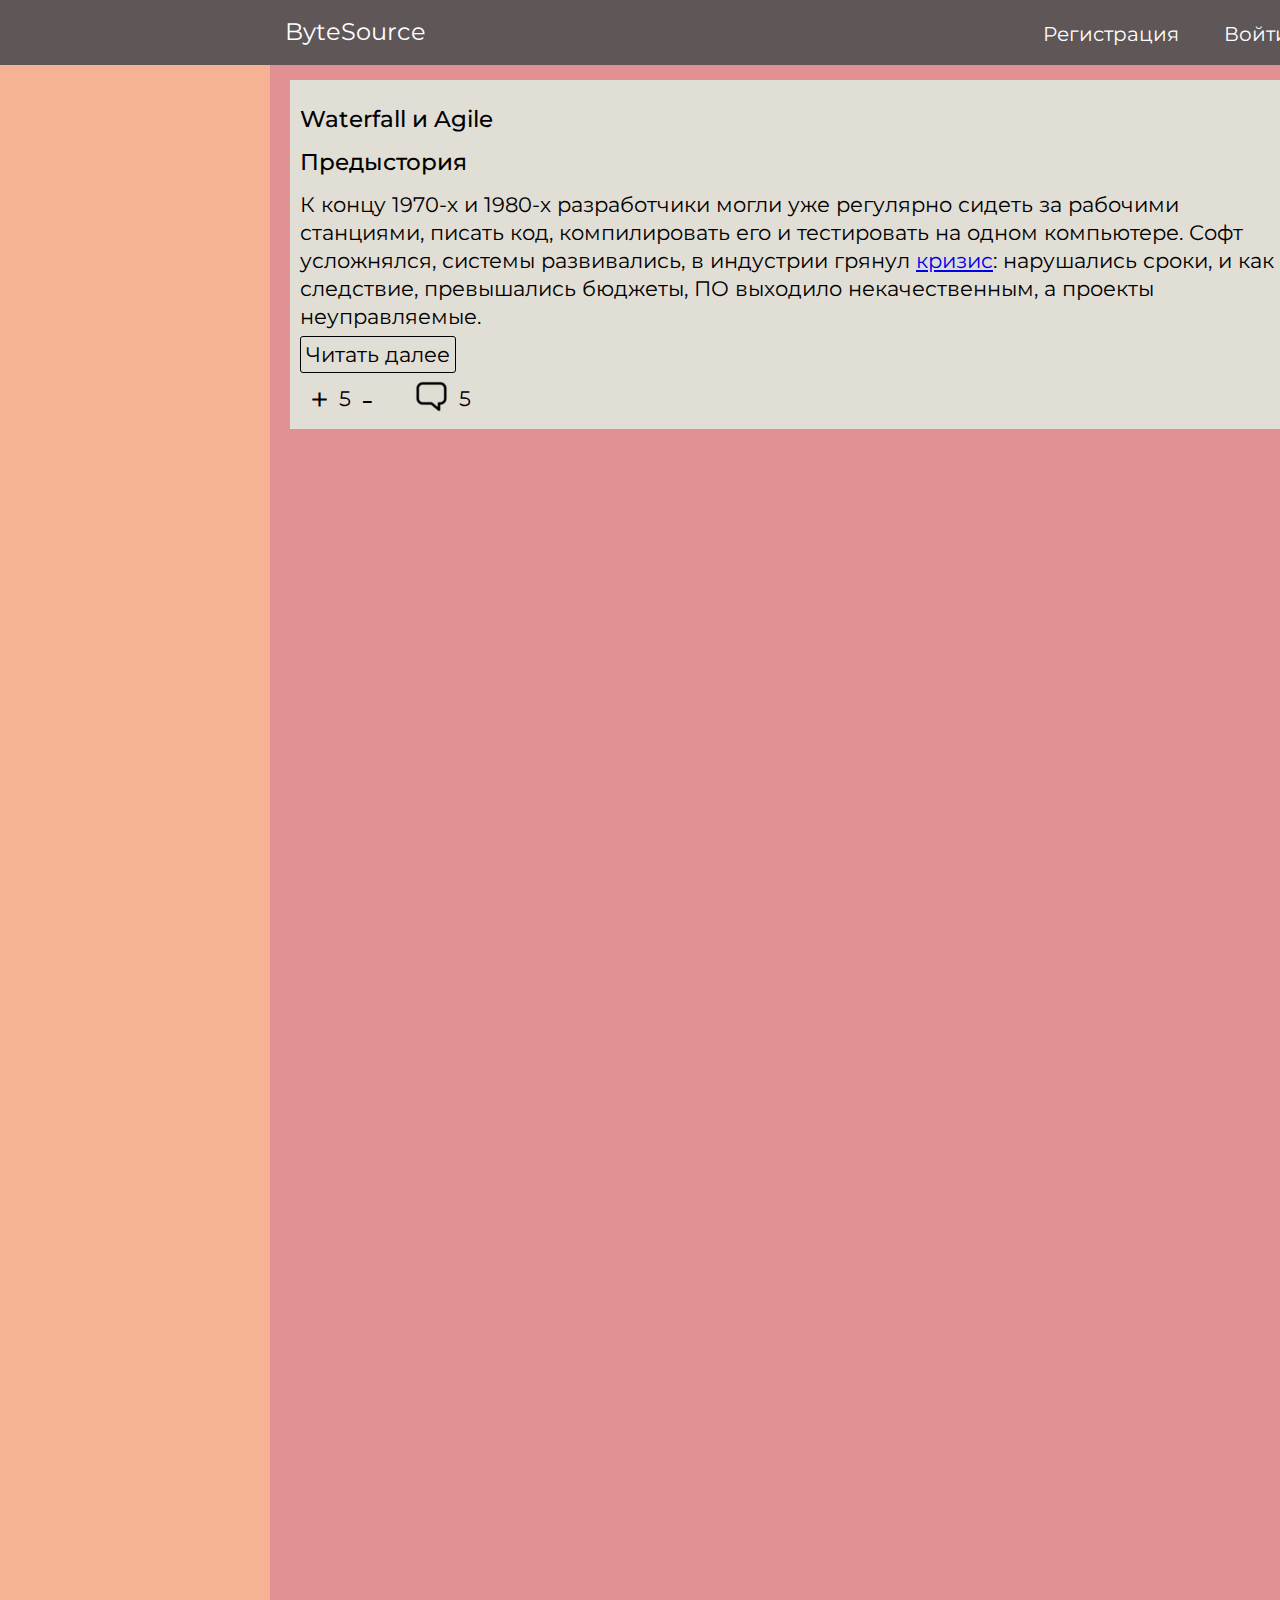
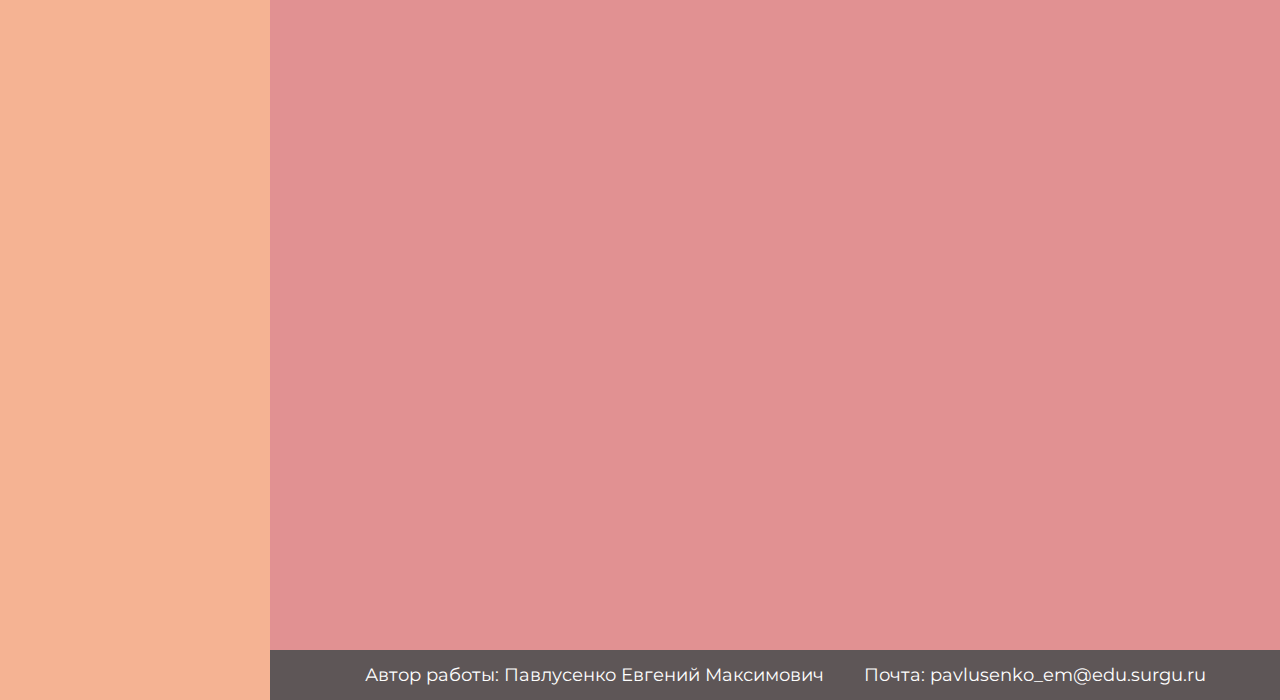
<file: index.html>
<!DOCTYPE html>
<html lang="en">
<head>
    <meta charset="UTF-8">
    <meta http-equiv="X-UA-Compatible" content="IE=edge">
    <meta name="viewport" content="width=device-width, initial-scale=1.0">
    <title>ByteSource</title>
    <link rel="preconnect" href="https://fonts.googleapis.com">
    <link rel="preconnect" href="https://fonts.gstatic.com" crossorigin>
    <link href="https://fonts.googleapis.com/css2?family=Montserrat:wght@400;500&display=swap" rel="stylesheet">
    <link rel="stylesheet" href="css/main.css">
</head>
<body>
    <header>
        <a href="/">
            <span id="logo">ByteSource</span>
        </a>
        <div class="sign">
            <a href="/">
                <span>Регистрация</span>
            </a>
            <a href="/">
                <span>Войти</span>
            </a>
        </div>
    </header>
    <div id="lside"></div>
    <div id="rside"></div>

    <div class="main-articles">
        <div class="block">
            <h4 class="title"><a href="article.php">Waterfall и Agile</a></h4>
            <div class="short">
                <h4>Предыстория</h4>
                К концу 1970-х и 1980-х разработчики могли уже регулярно сидеть за рабочими станциями, писать код, компилировать 
                его и тестировать на одном компьютере. Софт усложнялся, системы развивались, в индустрии грянул <a href="https://ru.wikipedia.org/wiki/Кризис_программного_обеспечения">кризис</a>: 
                нарушались сроки, и как следствие, превышались бюджеты, ПО выходило некачественным, а проекты неуправляемые.
            </div>
            <a href="article.php" class="see-more">Читать далее</a>
            <div class="data-icons">
                <div>
                    <span style="font-size: 33px;">+</span>
                    <span>5</span>
                    <span style="font-size: 33px;">-</span>
                </div>
                <div>
                    <a><img src="img/comments.png"></a>
                    <span>5</span>
                </div>
            </div>
        </div>
    </div>

    <footer>
        <div class="author">Автор работы: Павлусенко Евгений Максимович</div>
        <div class="email">Почта: pavlusenko_em@edu.surgu.ru</div>
    </footer>
</body>
</html>
</file>
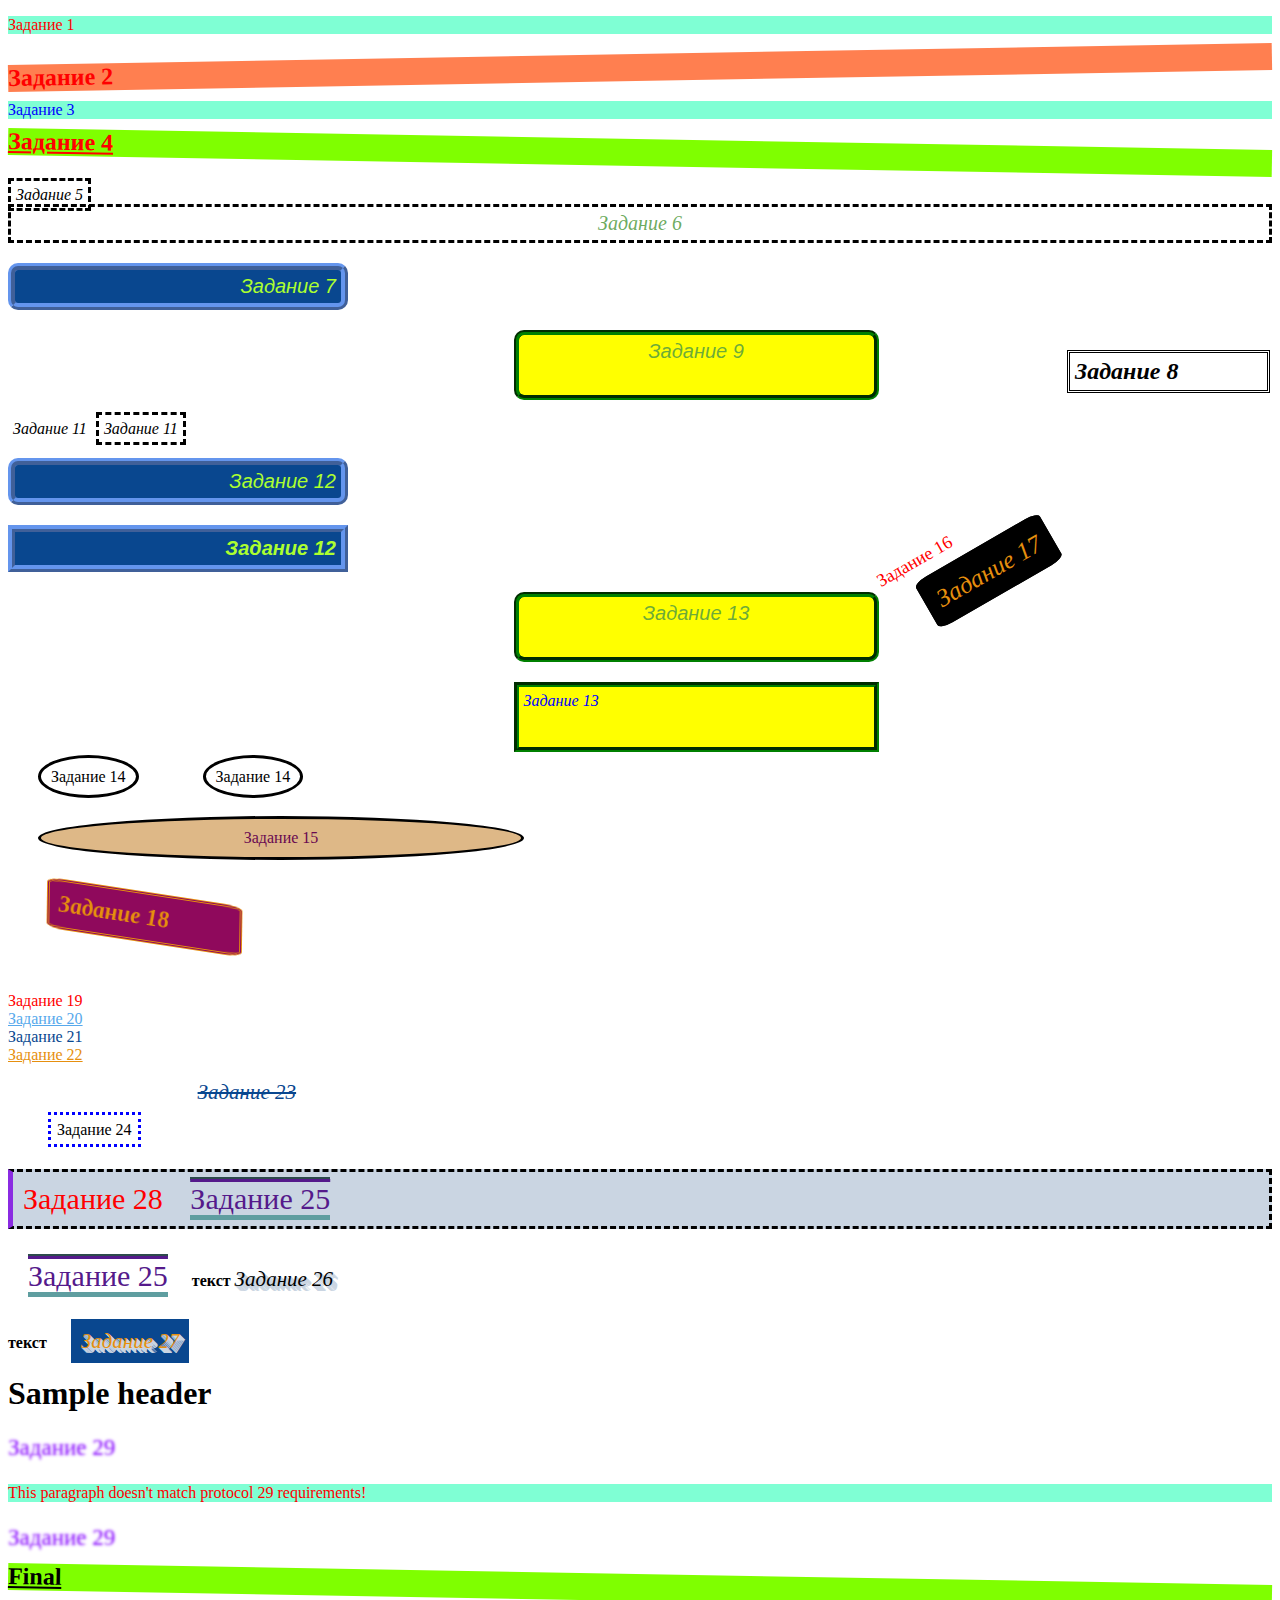
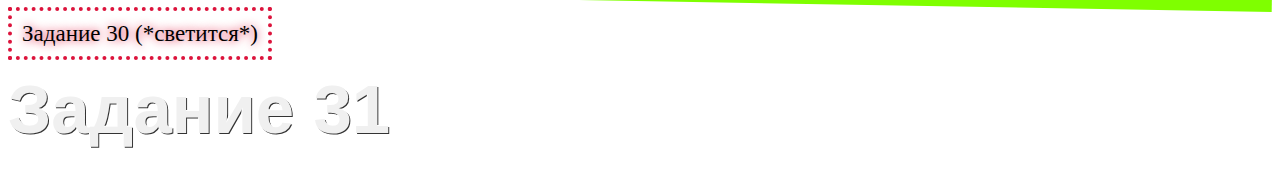
<file: task3.html>
<!DOCTYPE html>
<html lang="en">
<head>
    <meta charset="UTF-8">
    <title>Document</title>
    <style>
        div p{
            background: aquamarine;
        }

        div h2{
            background: coral;
            transform: rotate(-1deg);
        }

        #test p{
            color:blue;
        }

        #test h2{
            text-decoration: underline;
            background: chartreuse;
            transform: rotate(1deg);
            font-style: normal;
        }

        .bbb{
            border: 3px dashed black;
        }

        #test .bbb{
            text-align: center;
            color: #529c43d8;
            font-size: 20px;
            padding: 5px;
        }

        p.bbb{
            text-align: center;
            border-radius: 10px;
            width: 80%;
        }

        h2.bbb{
            position: absolute;
            right:10px;
            width: 187px;
            border: double;
        }
        
        #test p.bbb{
            width: 80%;
            border: solid 3px;
        }

        div h2, p{
            color: red;
        } /*10*/

        .bbb, .xxx{
            font-style: italic; 
            padding: 5px
        }

        p.bbb, h2.xxx{
            text-align: right;
            border: ridge 7px cornflowerblue;
            color: greenyellow;
            background: #09478f;
            font-size: 20px;
            font-family: Verdana, Arial, Helvetica, sans-serif;
            width: 25%;
        }

        #test p.bbb, #test p.xxx{
            position: relative;
            left: 40%;
            border: 5px groove green;
            background: rgb(255, 255, 0);
            height: 50px;
            width: 345px;
        }
            
        .fff *{
            margin: 30px;
            border: 20px;
            border: 3px solid black;
            padding: 10px;
            border-radius: 100%;
        } /*14*/

        .fff p{
            position: relative;
            background-color: burlywood;
            color: rgb(105, 9, 81);
            width: 460px;
            text-align: center;
        }

        p.fff{
            position: absolute;
            display: inline;
            top: 500px;
            right: 200px;
            transform: rotate(-30deg);
            font-size: 18px;

        }

        .fff .bbb{
            color:#e68f0e;
            background: black;
            border-radius: 10%;
            font-family: 'Times New Roman', Times, serif;
            font-size: 25px;
        }

        .fff h2.bbb{
            position: static;
            background: #8f095c;
            transform: rotate3d(40,50,10,30deg);
        } /*18*/

        #test a:visited, #test a:link{
            text-decoration: none;
            color: red;
        }

        #test a:hover{
            text-decoration: underline;
            color: rgb(87, 169, 236);
        } /*19*/

        a.www:link, a.www:visited{
            text-decoration: underline;
            color: rgb(87, 169, 236);
        }

        a.www:hover{
            text-decoration: none;
        } /*20*/

        #test a.www:link{
            color: green;
        } /*21*/

        #test a.www:visited{
            color: #09478f;
        }

        #test a.www:hover{
            position: relative;
            left: 100px;
            color: #8f095c;
        }/*21*/

        .eee a.www:link{
            color: green;
        } /*22*/

        .eee a.www:visited{
            color: #e68f0e;
        }

        .eee a.www:hover{
            position: relative;
            top: 10px;
            color: darkred;
            padding: 5px;
            border: 3px ridge;
            border-radius: 4px;
            border-color: darkred;
        }/*22*/

        p>i{
            position: relative;
            left: 15%;
            font-size: 21px;
            color:#09478f;
            font-family: 'Times New Roman', Times, serif;
            text-decoration: line-through;
        }

        ul>li{
            display: inline;
            padding: 6px;
            border: 3px dotted blue;
        }

        p>a, a.test{
            display: inline;
            border-bottom: 5px solid cadetblue;
            border-top: 5px groove cadetblue;
            margin: 20px;
            font-size: 30px;
            text-decoration: overline;
        }

        b+i{
            text-align: center;
            text-shadow: #cad5e2 1px 1px 0, #cad5e2 2px 2px 0, 
                 #cad5e2 3px 3px 0, #cad5e2 4px 4px 0, 
                 #cad5e2 5px 5px 0;
            font-size: 21px;
        }

        #test b+i{
            text-decoration: wavy;
            color: #e68f0e;
            background: #09478f;
            margin: 20px;
            padding: 10px;
        }

        ul+p{
            padding: 10px;
            border: 3px dashed black;
            font-size: 30px; 
            border-left: 5px solid blueviolet;
            background: #cad5e2;
        }

        h1~p{
            font-size: 23px;
            text-shadow: #8400ff 0 0 3px;
            color: transparent;
        }

        #test h2 ~ p{
            display: inline;
            font-size: 23px;
            color: black;
            border: 4px dotted crimson;
            padding: 10px;
            text-shadow: crimson 0 0 10px;
        }

        p * i{
            font: bold 3em Arial, sans-serif;
            color: #f0f0f0;
            text-shadow: #fff -1px -1px 0, 
                        #333 1px 1px 0;
        }

    </style>
</head>
<body>
    <div>
        <p>Задание 1</p>
        <h2>Задание 2</h2>
    </div>
    <div id="test">
        <p>Задание 3</p>
        <h2>Задание 4</h2>
    </div>
    <span class="bbb">Задание 5</span>
    <div id="test">
        <div class="bbb">Задание 6</div>
    </div>
    <p class="bbb">Задание 7</p>
    <h2 class="bbb">Задание 8</h2>
    <div id="test">
        <p class="bbb">Задание 9</p>
    </div>
    <span class="xxx">Задание 11</span>
    <span class="bbb">Задание 11</span>
    <p class="bbb">Задание 12</p>
    <h2 class="xxx">Задание 12</h2>
    <div id="test">
        <p class="bbb">Задание 13</p>
        <p class="xxx">Задание 13</p>
    </div>

    <article class="fff">
        <span>Задание 14</span>
        <span>Задание 14</span>
        <p>Задание 15</p>
    </article>

    <p class="fff">
        Задание 16<br><br>
        <span class="bbb">Задание 17</span>
    </p>

    <article class="fff">
        <h2 class="bbb">Задание 18</h2>
    </article>

    <br>
    <div id="test">
        <a href="">Задание 19</a>
    </div>
    <div>
        <a class="www" href="">Задание 20</a>
    </div>
    <div id="test">
        <a class="www" href="">Задание 21</a>
    </div>
    <div class="eee">
        <a class="www" href="">Задание 22</a>
    </div>

    <p>
        <i>Задание 23</i>
    </p>

    <ul>
        <li>Задание 24</li>
    </ul>

    <p>
        Задание 28
        <a href="">Задание 25</a>
    </p>
    <a class="test" href="">Задание 25</a>

    <b>текст</b>
    <i>Задание 26</i>
    <br><br><br>
    <div id="test">
        <b>текст</b>
        <i>Задание 27</i>
    </div>

    <h1>Sample header</h1>
    <p>Задание 29</p>
    <div><p>This paragraph doesn't match protocol 29 requirements!</p></div>
    <p>Задание 29</p>

    <article id="test">
        <h2>Final</h2>
        <p>Задание 30 (*светится*)</p>
    </article>

    <p>
        <span>
            <i>Задание 31</i>
        </span>
    </p>

</body>
</html>
</file>
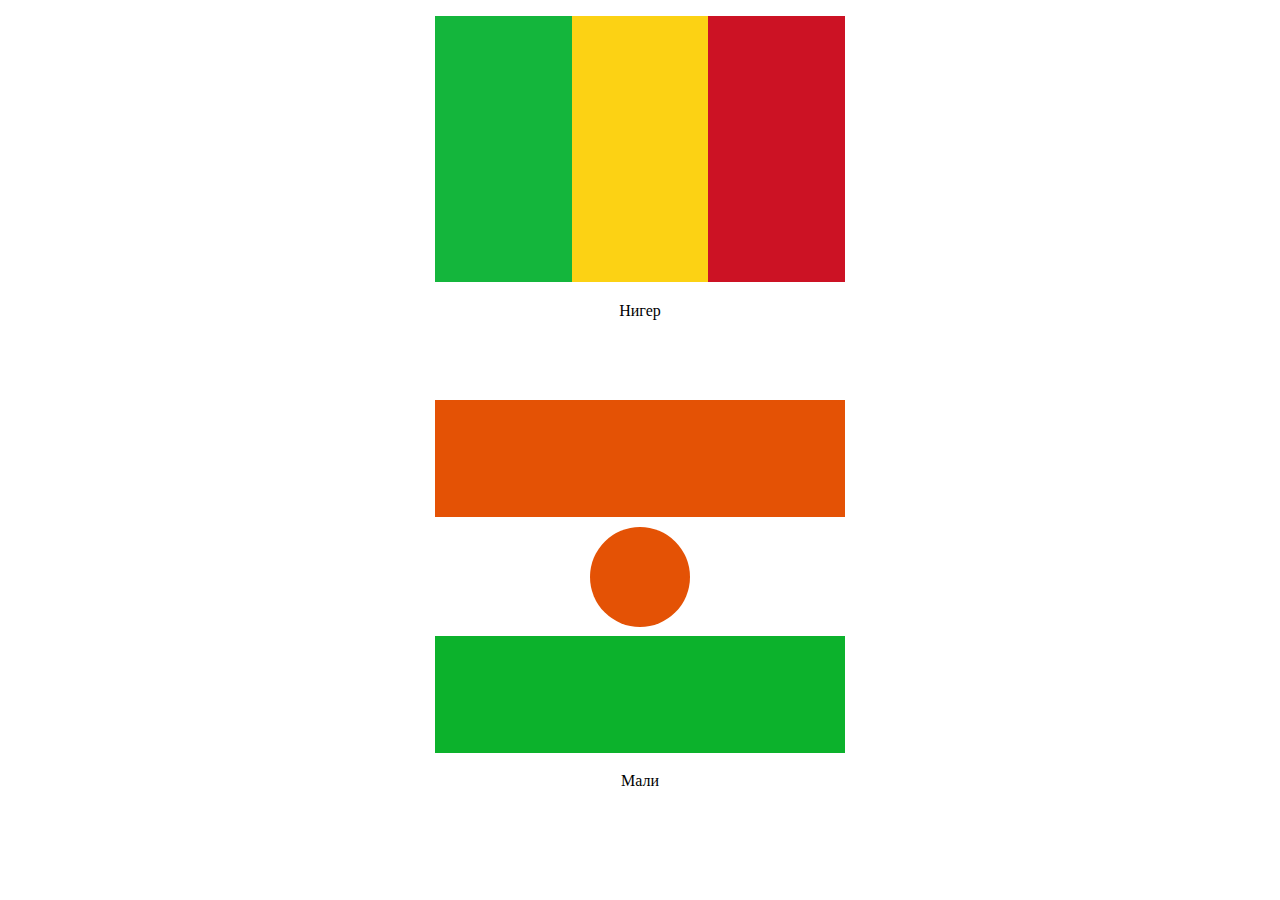
<file: task4.html>
<!DOCTYPE html>
<html lang="en">
<head>
    <meta charset="UTF-8">
    <title>Task 4</title>
    <style>
        div{
            text-align: center;
            margin: auto;
            width: 410px;
        }

        .niger{
            height: 266px;
            padding: 0px;
            margin-bottom: 20px;
        }

        .n_green{
            display: inline-block;
            height: 100%;
            width: 33.3%;
            background: #14b63c;
        }

        .n_yellow{
            display: inline-block;
            height: 100%;
            width: 33.3%;
            background: #fcd214;
        }

        .n_lava{
            display: inline-block;
            height: 100%;
            width: 33.3%;
            background: #cc1224;
        }

        .mali{
            height: 352px;
            margin-bottom: 20px;
            margin-top: 80px;
        }

        .m_orange{
            height: 33.3%;
            background: #e45205;
        }

        .m_white{
            height: 30.3%;
            padding-top: 10px;
            padding-bottom: 2px;
        }

        .m_green{
            height: 33.3%;
            background: #0cb22c;
        }

        .circle{
            height: 100px;
            width: 100px;
            border-radius: 100%;
            background: #e45205;
        }
    </style>
</head>
<body>
    <div>
        <ul class="niger">
            <li class="n_green">
            <li class="n_yellow">
            <li class="n_lava">
        </ul>
        Нигер

        <div class="mali">
            <div class="m_orange"></div>
            <div class="m_white">
                <div class="circle"></div>
            </div>
            <div class="m_green"></div>
        </div>
        Мали
    </div>
</body>
</html>
</file>
<file: css/main.css>
header{
    position: absolute;
    width: 1594px;
    height: 65px;
    left: 0px;
    top: 0px;
    z-index: 1;
    background: #5E5657;

    font-size: 20px;
    line-height: 24px;

    color: #FFFFFF;
}

#theme{
    position: absolute;
    left: 1200px;
    top: 90px;
}

#lside{
    position: absolute;
    display: flex;
    flex-direction: column;
    align-items: center;
    width: 270px;
    height: 100%;
    left: 0px;
    top: 0px;
    background: #F5B393;
}

#lside a{
    text-decoration: none;
    margin: 10px;
}


#rside{
    position: absolute;
    width: 270px;
    height: 100%;
    left: 1324px;
    top: 0px;
    background: #F5B393;
}

header a{
    text-decoration: none;
    color: #FFFFFF;
    margin: 20px;
}

#logo{
    position: absolute;
    left: 285px;
    top: 20px;
    font-size: 24px;
}

/*Для кнопок войти и регистрации*/
.sign{
    position: absolute;
    right: 285px;
    top: 22px;
}

/*Просто картинка (старое лого)*/
.pic{
    position: absolute;
    width: 70px;
    height: 70px;
    left: 301px;
    top: 5px;

    background: url(image.png);
} 

h2{
    font-weight: 500;
    font-size: 25px;
    line-height: 30px;
}

h4 {
    font-weight: 500;
    font-size: 23px;
    margin-top: 15px;
    margin-bottom: 15px;
}

/*Главный div. В нем пишется весь текст статьи*/
.main{
    position: absolute;
    width: 655px;
    left: 296px;
    top: 80px;
}

.main-articles{
    position: absolute;
    display: flex;
    flex-flow: column;
    width: 1000px;
    left: 290px;
    top: 80px;
}

.block{
    padding: 10px;
    width: 1000px;
    background: #E1DED5;
    margin-bottom: 10px;
}

.title{
    position: relative;
}

h4 a{
    text-decoration: none;
    color: #000000;
}

.short{
    margin-bottom: 10px;
}

.see-more{
    border: 1px solid;
    border-radius: 3px;
    text-decoration: none;
    color: #000000;
    padding: 5px;
}

.data-icons{
    padding-top: 10px;
    height: 40px;
    display: flex;
}

.data-icons div{
    display: flex;
    align-items: center;
    margin-right: 40px;
}

.data-icons span{
    margin-left: 10px;
}


/*Эти 4 класса относятся к картинкам статьи в article.php*/
.water_pic{
    position: absolute;
    width: 271px;
    height: 396px;
    left: 711px;
    top: 258px;
}

.water_pic_txt{
    position: absolute;
    width: 170px;
    height: 24px;
    left: 760px;
    top: 684px;

    font-size: 20px;
    line-height: 24px;
    text-align: center;
}

.agile_pic{
    position: absolute;
    width: 276px;
    height: 389px;
    left: 709px;
    top: 813px;
}

.agile_pic_txt{
    position: absolute;
    width: 130px;
    height: 24px;
    left: 779px;
    top: 1228px;

    font-size: 20px;
    line-height: 24px;
    text-align: center;
}

footer{
    position: absolute;
    display: flex;
    justify-content: center;
    align-items: center;
    width: 1570px;
    height: 50px;
    left: 0px;
    bottom: 0px;
    z-index: -1;

    background: #5E5657;

    font-size: 18px;
    line-height: 22px;
    
    color: #FFFFFF;
}

footer div{
    margin:20px;
}

/* Здесь начинается форма*/
form{
    font-size: 18px;
}

fieldset{
    width: 420px;
}

textarea{
    resize: none;
    height: 75px;
    width: 350px;
}

input:required:invalid{
      border:2px solid red;
      border-radius: 2px;
}

input:required:valid{
      border:2px solid green;
      border-radius: 2px;
}

input[type="text"]{
    width: 200px;
    height: 20px;
}

input[type="email"]{
    width: 200px;
    height: 20px;
}


body{
    position: relative;
    width: 100%;
    height: 2300px;
    background: #E19192;
    margin:0;
    padding:0;

    font-family: 'Montserrat';
    font-style: normal;
    font-weight: 400;
    font-size: 21px;
    line-height: 28px;
    color: #000000;
}
</file>
